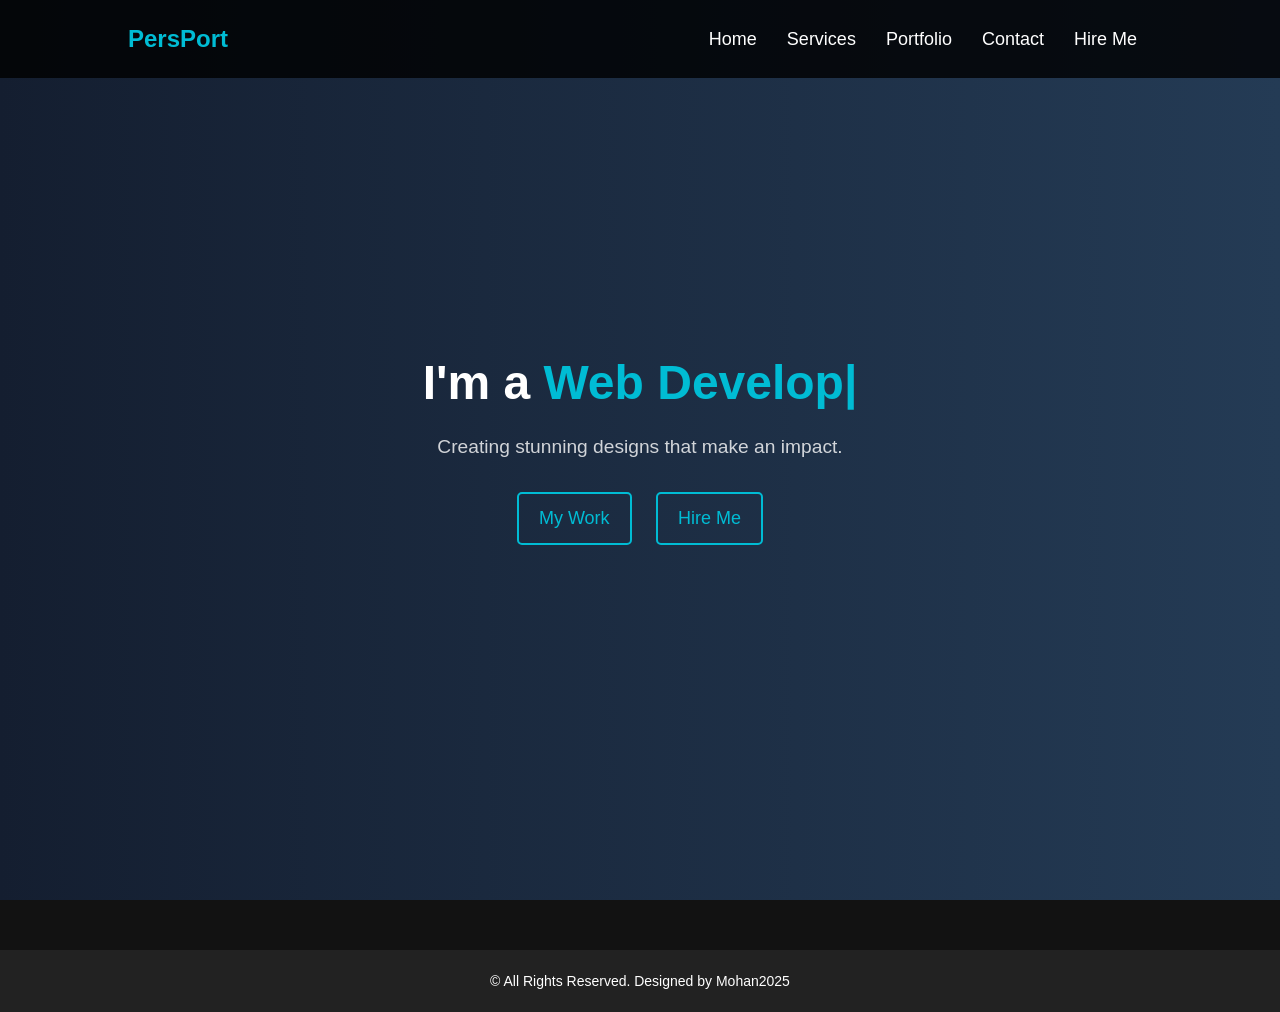
<file: index.html>
<!DOCTYPE html>
<html lang="en">
<head>
    <meta charset="UTF-8">
    <meta name="viewport" content="width=device-width, initial-scale=1.0">
    <title>Creative Portfolio</title>
    <link rel="stylesheet" href="home1.css">
</head>
<body>

    <header>
        <div class="logo">PersPort</div>
        <nav>
            <ul>
                <li><a href="index.html">Home</a></li>
                <li><a href="services.html">Services</a></li>
                <li><a href="portfolio.html">Portfolio</a></li>
                <li><a href="contact.html">Contact</a></li>
                <li><a href="hire.html">Hire Me</a></li>
            </ul>
        </nav>
        <div id="menu-toggle" class="menu-toggle">☰</div>
    </header>

    <section id="home" class="hero">
        <div class="hero-content">
            <h1>I'm a <span class="dynamic-text"></span></h1>
            <p>Creating stunning designs that make an impact.</p>
            <div class="buttons">
                <a href="portfolio.html" class="btn">My Work</a>
                <a href="hire.html" class="btn">Hire Me</a>
            </div>
        </div>
    </section>

    <footer>
        <p>© All Rights Reserved. Designed by Mohan2025</p>
    </footer>

    <script src="script.js"></script>
</body>
</html>
</file>
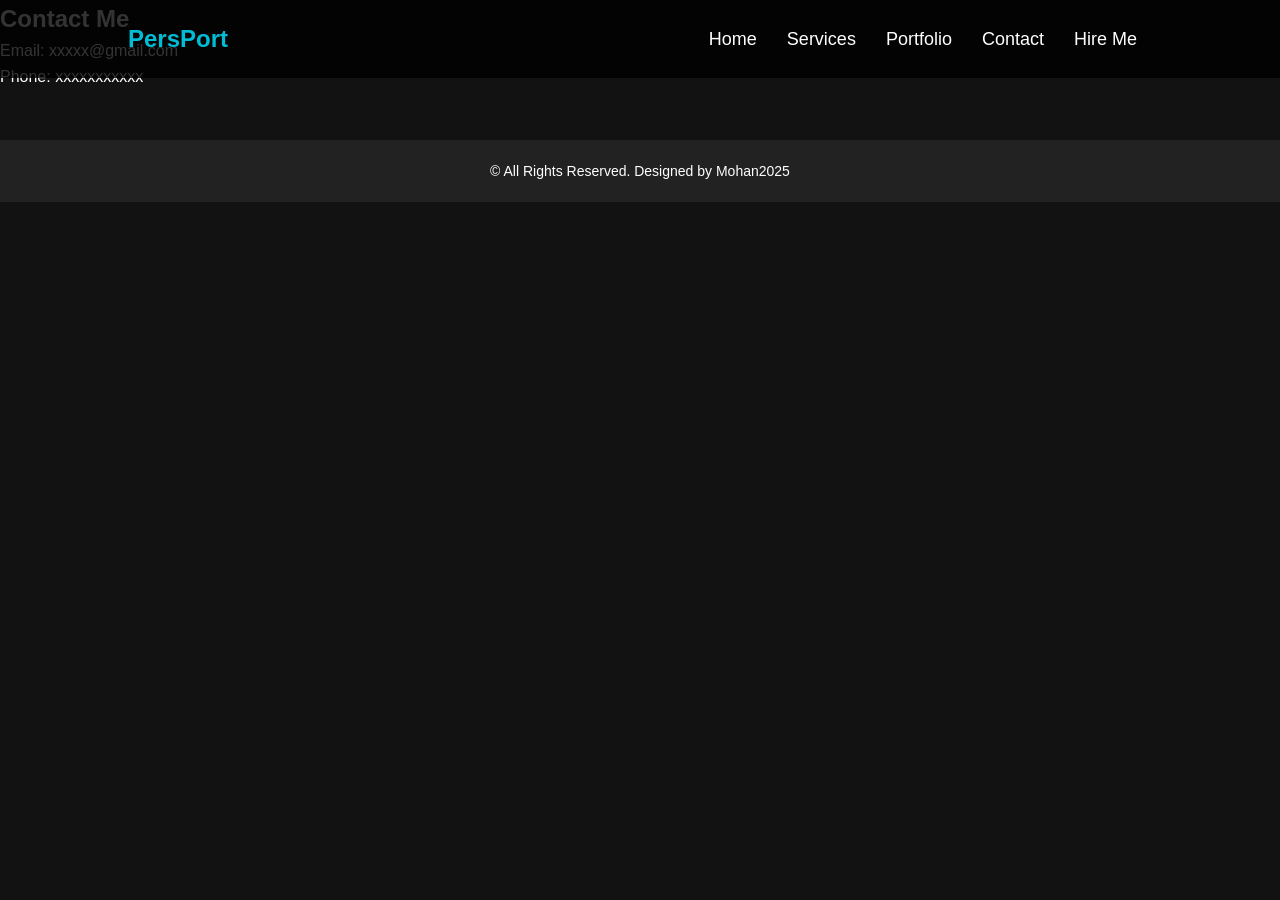
<file: contact.html>
<!DOCTYPE html>
<html lang="en">
<head>
    <meta charset="UTF-8">
    <meta name="viewport" content="width=device-width, initial-scale=1.0">
    <title>Contact - PersPort</title>
    <link rel="stylesheet" href="home1.css">
</head>
<body>

    <header>
        <div class="logo">PersPort</div>
        <nav>
            <ul>
                <li><a href="index.html">Home</a></li>
                <li><a href="services.html">Services</a></li>
                <li><a href="portfolio.html">Portfolio</a></li>
                <li><a href="contact.html">Contact</a></li>
                <li><a href="hire.html">Hire Me</a></li>
            </ul>
        </nav>
    </header>

    <section class="contact">
        <h1>Contact Me</h1>
        <p>Email: xxxxx@gmail.com</p>
        <p>Phone: xxxxxxxxxxx</p>
    </section>

    <footer>
        <p>© All Rights Reserved. Designed by Mohan2025</p>
    </footer>

</body>
</html>
</file>
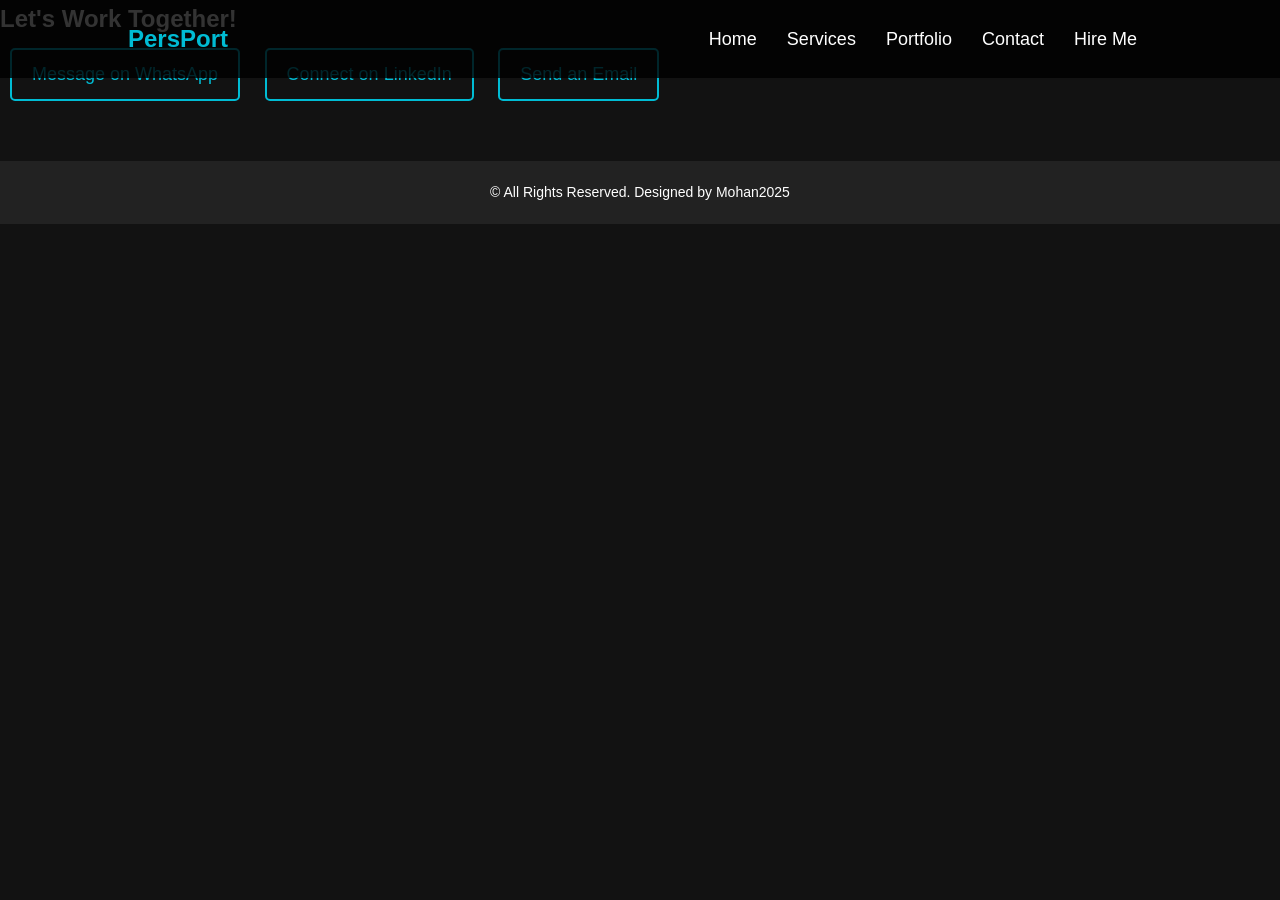
<file: hire.html>
<!DOCTYPE html>
<html lang="en">
<head>
    <meta charset="UTF-8">
    <meta name="viewport" content="width=device-width, initial-scale=1.0">
    <title>Hire Me - PersPort</title>
    <link rel="stylesheet" href="home1.css">
</head>
<body>

    <header>
        <div class="logo">PersPort</div>
        <nav>
            <ul>
                <li><a href="index.html">Home</a></li>
                <li><a href="services.html">Services</a></li>
                <li><a href="portfolio.html">Portfolio</a></li>
                <li><a href="contact.html">Contact</a></li>
                <li><a href="hire.html">Hire Me</a></li>
            </ul>
        </nav>
    </header>

    <section class="hire">
        <h1>Let's Work Together!</h1>
        <a href="https://wa.me/xxxxxxxxxxx" class="btn">Message on WhatsApp</a>
        <a href="https://linkedin.com/in/yourprofile" class="btn">Connect on LinkedIn</a>
        <a href="mailto:xxxx@gmail.com" class="btn">Send an Email</a>
    </section>

    <footer>
        <p>© All Rights Reserved. Designed by Mohan2025</p>
    </footer>

</body>
</html>
</file>
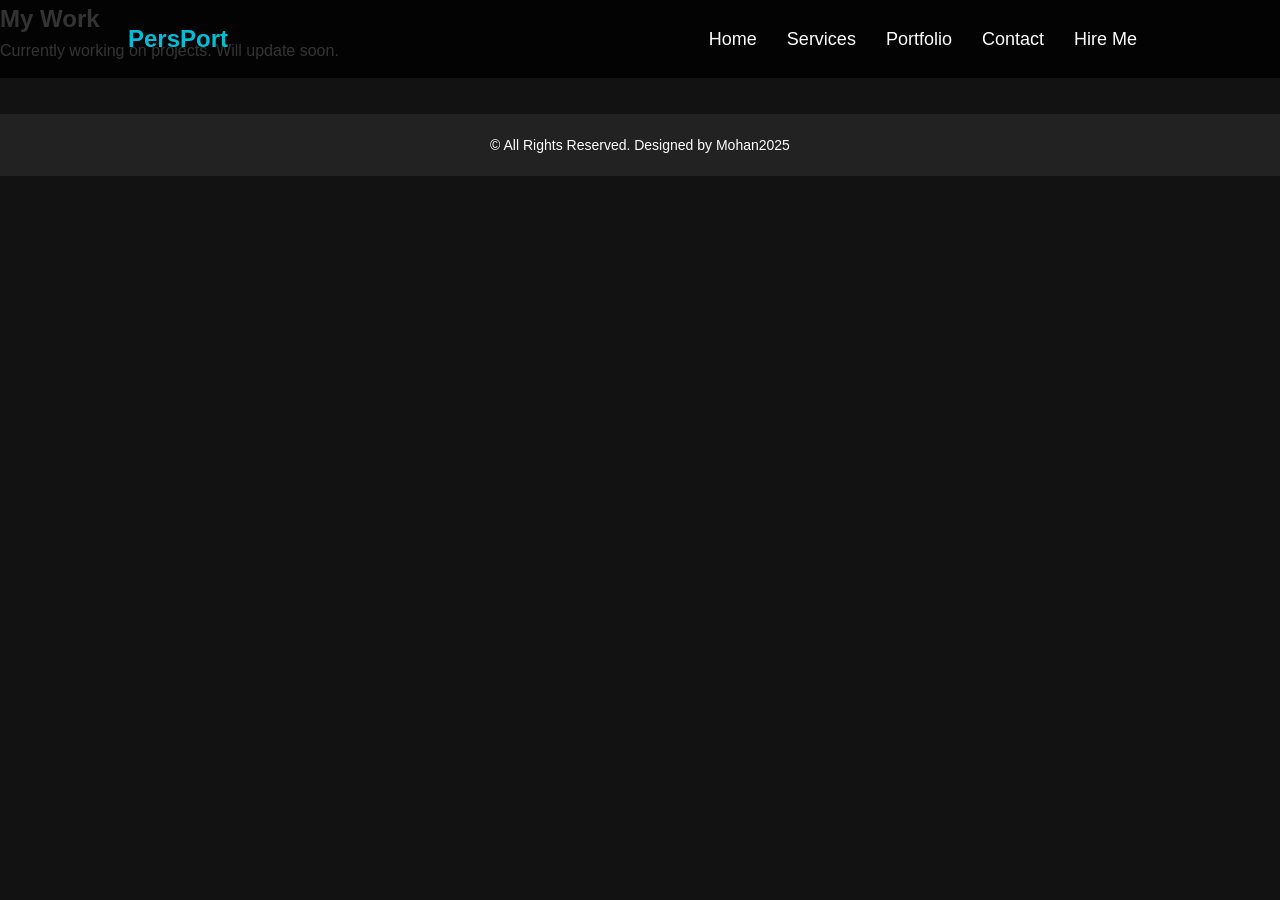
<file: portfolio.html>
<!DOCTYPE html>
<html lang="en">
<head>
    <meta charset="UTF-8">
    <meta name="viewport" content="width=device-width, initial-scale=1.0">
    <title>Portfolio - PersPort</title>
    <link rel="stylesheet" href="home1.css">
</head>
<body>

    <header>
        <div class="logo">PersPort</div>
        <nav>
            <ul>
                <li><a href="index.html">Home</a></li>
                <li><a href="services.html">Services</a></li>
                <li><a href="portfolio.html">Portfolio</a></li>
                <li><a href="contact.html">Contact</a></li>
                <li><a href="hire.html">Hire Me</a></li>
            </ul>
        </nav>
    </header>

    <section class="portfolio">
        <h1>My Work</h1>
        <p>Currently working on projects. Will update soon.</p>
    </section>

    <footer>
        <p>© All Rights Reserved. Designed by Mohan2025</p>
    </footer>

</body>
</html>
</file>
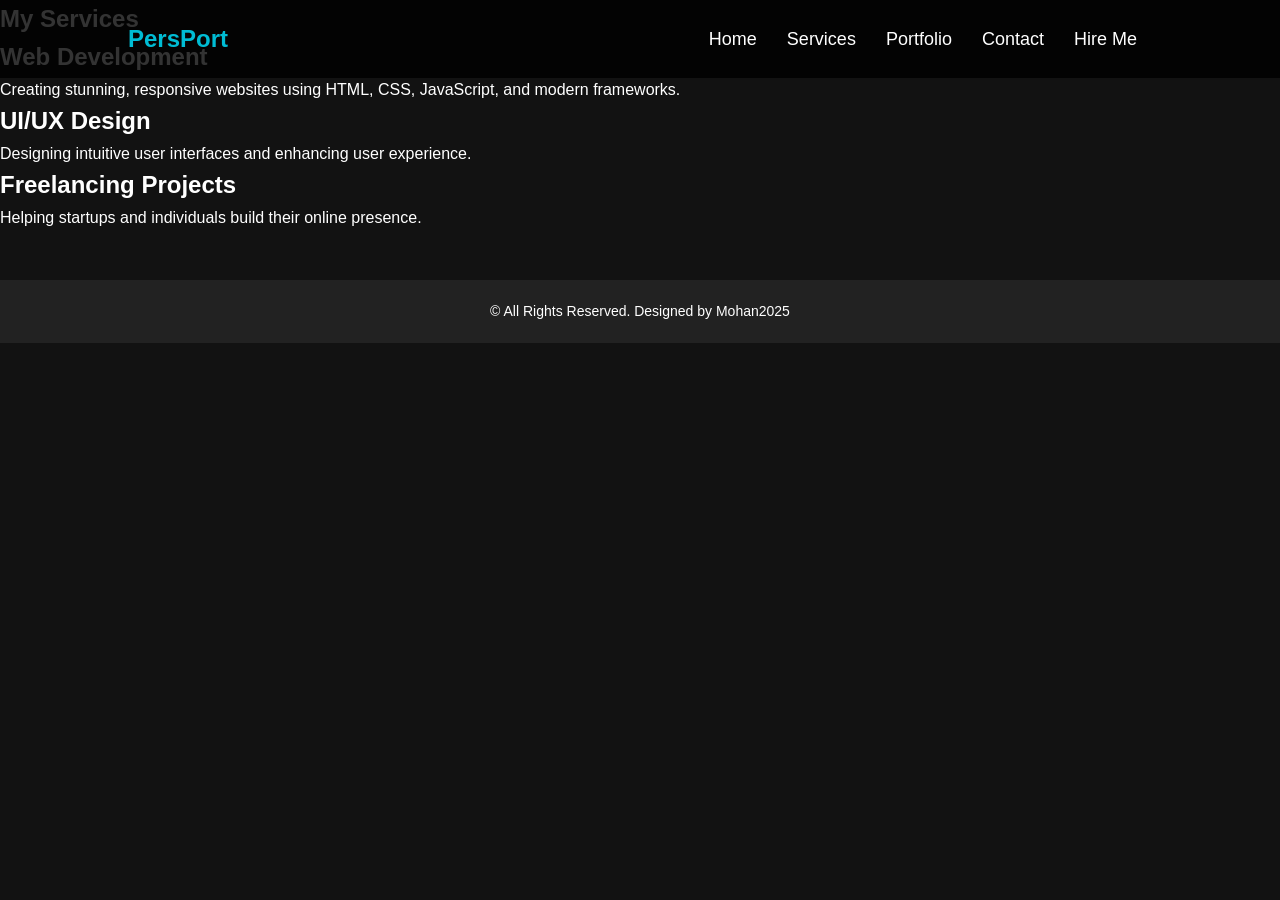
<file: services.html>
<!DOCTYPE html>
<html lang="en">
<head>
    <meta charset="UTF-8">
    <meta name="viewport" content="width=device-width, initial-scale=1.0">
    <title>My Services</title>
    <link rel="stylesheet" href="home1.css">
</head>
<body>

    <header>
        <div class="logo">PersPort</div>
        <nav>
            <ul>
                <li><a href="index.html">Home</a></li>
                <li><a href="services.html">Services</a></li>
                <li><a href="portfolio.html">Portfolio</a></li>
                <li><a href="contact.html">Contact</a></li>
                <li><a href="hire.html">Hire Me</a></li>
            </ul>
        </nav>
    </header>

    <section class="services">
        <h1>My Services</h1>

        <div class="service-box">
            <h2>Web Development</h2>
            <p>Creating stunning, responsive websites using HTML, CSS, JavaScript, and modern frameworks.</p>
        </div>

        <div class="service-box">
            <h2>UI/UX Design</h2>
            <p>Designing intuitive user interfaces and enhancing user experience.</p>
        </div>

        <div class="service-box">
            <h2>Freelancing Projects</h2>
            <p>Helping startups and individuals build their online presence.</p>
        </div>
    </section>

    <footer>
        <p>© All Rights Reserved. Designed by Mohan2025</p>
    </footer>

</body>
</html>
</file>
<file: home1.css>
* {
    margin: 0;
    padding: 0;
    box-sizing: border-box;
    font-family: 'Arial', sans-serif;
}

body {
    background: #121212;
    color: white;
    line-height: 1.6;
}

header {
    display: flex;
    justify-content: space-between;
    align-items: center;
    padding: 20px 10%;
    background: rgba(0, 0, 0, 0.8);
    position: fixed;
    width: 100%;
    top: 0;
    z-index: 1000;
}

.logo {
    font-size: 24px;
    font-weight: bold;
    color: #00bcd4;
}

nav ul {
    list-style: none;
    display: flex;
}

nav ul li {
    margin: 0 15px;
}

nav ul li a {
    text-decoration: none;
    color: white;
    font-size: 18px;
    transition: color 0.3s;
}

nav ul li a:hover {
    color: #00bcd4;
}

.menu-toggle {
    display: none;
    font-size: 28px;
    cursor: pointer;
}

@media (max-width: 768px) {
    nav ul {
        display: none;
        flex-direction: column;
        background: #222;
        position: absolute;
        top: 60px;
        right: 10px;
        width: 150px;
        border-radius: 5px;
        padding: 10px;
    }

    nav ul li {
        text-align: center;
        margin: 10px 0;
    }

    .menu-toggle {
        display: block;
        color: white;
    }

    .nav-active {
        display: flex;
    }
}


.hero {
    display: flex;
    align-items: center;
    justify-content: center;
    height: 100vh;
    text-align: center;
    background: linear-gradient(to right, #141e30, #243b55);
}

.hero-content h1 {
    font-size: 3rem;
    margin-bottom: 10px;
}

.hero-content p {
    font-size: 1.2rem;
    opacity: 0.8;
}

.dynamic-text {
    color: #00bcd4;
    font-weight: bold;
}

.buttons {
    margin-top: 20px;
}

.btn {
    display: inline-block;
    padding: 10px 20px;
    margin: 10px;
    border: 2px solid #00bcd4;
    color: #00bcd4;
    text-decoration: none;
    font-size: 18px;
    transition: all 0.3s;
    border-radius: 5px;
}

.btn:hover {
    background: #000000;
    color: white;
}

.about {
    display: flex;
    align-items: center;
    justify-content: center;
    padding: 50px 10%;
    background: #1c1c1c;
}

.about-content {
    display: flex;
    align-items: center;
    flex-wrap: wrap;
}

.image img {
    width: 300px;
    border-radius: 10px;
    margin-right: 40px;
}

.text {
    max-width: 500px;
}

.text h2 {
    font-size: 2rem;
    margin-bottom: 10px;
}

.text p {
    font-size: 1.2rem;
}

@media (max-width: 768px) {
    .about-content {
        flex-direction: column;
        text-align: center;
    }

    .image img {
        margin: 0 auto 20px;
        width: 250px;
    }
}

footer {
    text-align: center;
    padding: 20px;
    background: #222;
    font-size: 14px;
    margin-top: 50px;
}
</file>
